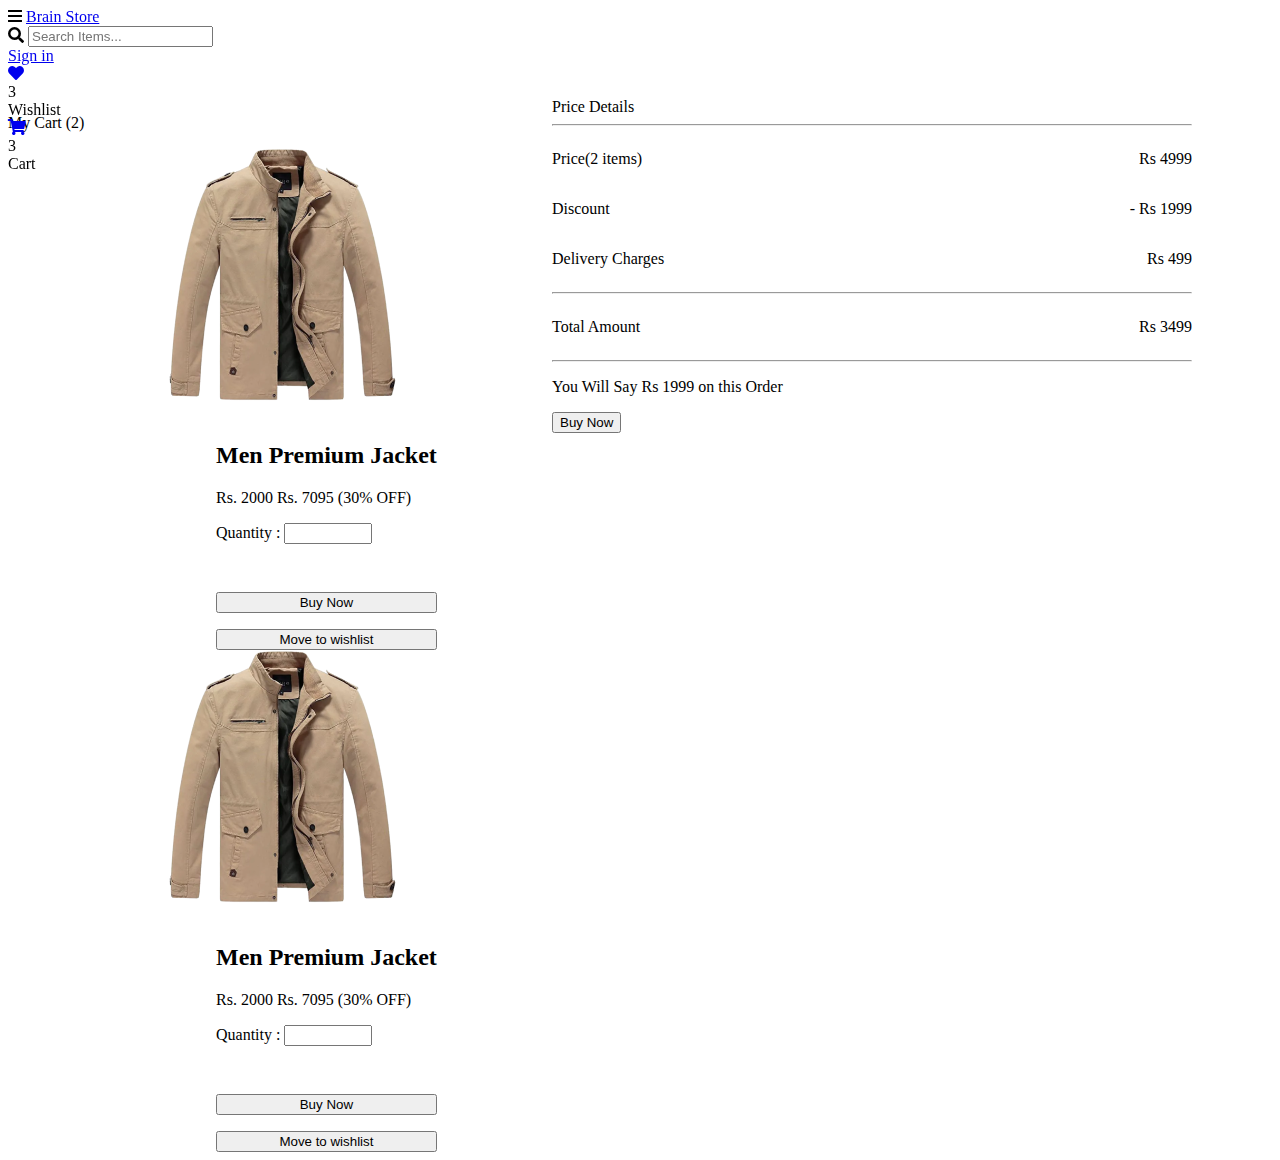
<file: cart.html>
<!DOCTYPE html>
<html lang="en">
  <head>
    <meta charset="UTF-8" />
    <meta http-equiv="X-UA-Compatible" content="IE=edge" />
    <meta name="viewport" content="width=device-width, initial-scale=1.0" />
    <link rel="stylesheet" href="./style.css" />
    <link rel="stylesheet" href="https://cerebrumui.netlify.app/style.css" />
    <title>Cart</title>
  </head>
  <body>
    <!-- Navbar -->
    <div class="cart__grid-container">
      <header class="main-head ecom-navbar z-index-lg cart__header">
        <nav class="nav-component">
          <div class="logo-wrapper">
            <span class="hamburger-icon"
              ><i class="fa fa-bars f-6 p-h-4"></i
            ></span>
            <a class="heading-4 t-c-1" href="index.html">Brain Store</a>
          </div>
          <div class="nav-searchBar-container ecom-searchbar">
            <span class="nav-searchIcon"
              ><i class="fa fa-search f-5 t-c-3"></i
            ></span>
            <input
              type="text"
              class="p-v-3 nav-searchBar"
              placeholder="Search Items..."
            />
          </div>
          <div class="link-wrapper">
            <a
              href="login.html"
              class="t-c-2 f-5 p-v-3 p-h-8 m-h-3 sign-in-button"
              >Sign in</a
            >
            <div class="badge-wrapper p-h-4 m-h-3">
              <span class="badge-icon f-8 m-2">
                <a href="wishlist.html" class="t-c-1">
                  <i class="fa fa-heart"></i
                ></a>
              </span>
              <div class="badge centered-row ecom-badge">3</div>
            </div>
            <span class="f-7 p-h-1 pointer badge-caption">Wishlist</span>
            <div class="badge-wrapper p-h-4 m-h-3">
              <span class="badge-icon f-8 m-2">
                <a href="cart.html" class="t-c-1"
                  ><i class="fa fa-shopping-cart"></i
                ></a>
              </span>
              <div class="badge centered-row ecom-badge">3</div>
            </div>
            <span class="f-7 p-h-1 pointer badge-caption">Cart</span>
          </div>
        </nav>
      </header>
      <!-- item-card -->
      <div class="cart__cards m-v-8">
        <p class="heading-3 center-text">
          My Cart <span class="f-8">(2)</span>
        </p>

        <section class="cart__card-container box-shadow-right">
          <div class="cart__img-div">
            <img src="./assets/image-1.png" alt="jacket-img" class="cart-img" />
          </div>
          <div class="cart__text-div p-6">
            <h2>Men Premium Jacket</h2>
            <p class="l-h-3">
              <span class="price f-7">Rs. 2000</span>
              <span class="line-through p-h-2 f-6">Rs. 7095</span>
              <span class="t-c-3 f-bold">(30% OFF)</span>
            </p>
            <label class="heading-4">Quantity :</label>
            <input
              type="number"
              id="points"
              name="points"
              step="1"
              class="quantity"
            />
            <div class="call-to-action cart__buttons-div">
              <button class="btn btn-danger t-c-1">Buy Now</button>
              <button class="btn outline-danger t-c-2">Move to wishlist</button>
            </div>
          </div>
        </section>

        <section class="cart__card-container box-shadow-right m-v-8">
          <div class="cart__img-div">
            <img src="./assets/image-1.png" alt="jacket-img" class="cart-img" />
          </div>
          <div class="cart__text-div p-6">
            <h2>Men Premium Jacket</h2>
            <p class="l-h-3">
              <span class="price f-7">Rs. 2000</span>
              <span class="line-through p-h-2 f-6">Rs. 7095</span>
              <span class="t-c-3 f-bold">(30% OFF)</span>
            </p>
            <label class="heading-4">Quantity :</label>
            <input
              type="number"
              id="points"
              name="points"
              step="1"
              class="quantity"
            />
            <div class="call-to-action cart__buttons-div">
              <button class="btn btn-danger t-c-1">Buy Now</button>
              <button class="btn outline-danger t-c-2">Move to wishlist</button>
            </div>
          </div>
        </section>
      </div>
      <!-- item-summart -->
      <section class="cart__order-summary m-v-8">
        <main class="cart__sumary-content p-8">
          <header class="heading-4">Price Details</header>
          <hr />
          <div class="order-data">
            <p class="f-6">Price(2 items)</p>
            <p class="f-6">Rs 4999</p>
          </div>
          <div class="order-data">
            <p class="f-6">Discount</p>
            <p class="f-6">- Rs 1999</p>
          </div>
          <div class="order-data">
            <p class="f-6">Delivery Charges</p>
            <p class="f-6">Rs 499</p>
          </div>
          <hr />
          <div class="order-data">
            <p class="heading-3">Total Amount</p>
            <p class="heading-3">Rs 3499</p>
          </div>
          <hr />
          <p class="f-6">You Will Say Rs 1999 on this Order</p>
          <button class="btn btn-danger t-c-1 final-cta w-100">Buy Now</button>
        </main>
      </section>
    </div>
  </body>
</html>
</file>
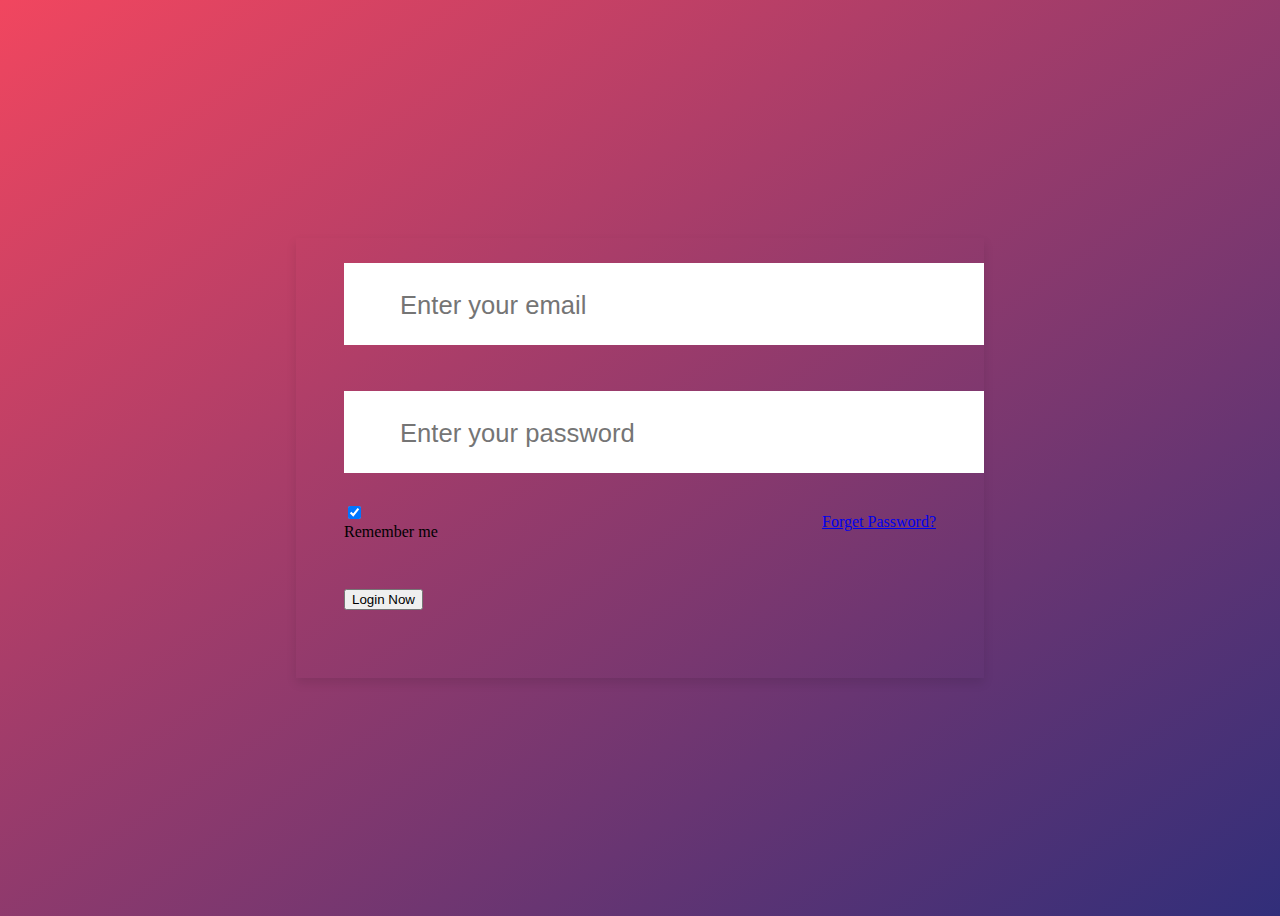
<file: login.html>
<!DOCTYPE html>
<html lang="en">
  <head>
    <meta charset="UTF-8" />
    <meta http-equiv="X-UA-Compatible" content="IE=edge" />
    <meta name="viewport" content="width=device-width, initial-scale=1.0" />
    <!-- IconsOut CSS -->
    <link
      rel="stylesheet"
      href="https://unicons.iconscout.com/release/v4.0.0/css/line.css"
    />
    <link rel="stylesheet" href="./style.css" />
    <title>login</title>
  </head>
  <body id="login-signup-page">
    <section class="forms__container">
      <main class="forms">
        <div class="form login">
          <span class="form__title heading-3">Login</span>
          <form action="#">
            <div class="input-field">
              <input
                type="text"
                placeholder="Enter your email"
                class="form__email-input"
                required
              />
              <i class="uil uil-envelope form-icon left-icon"></i>
            </div>
            <div class="input-field">
              <input
                type="password"
                placeholder="Enter your password"
                class="form__email-input password"
                required
              />
              <i class="uil uil-lock form-icon left-icon"></i>
              <i class="uil uil-eye-slash form-icon showHidePw"></i>
            </div>

            <div class="checkbox-container">
              <div class="checkbox-content">
                <label for="myCheckboxId" class="checkbox f-5">
                  <input
                    checked
                    class="checkbox__input"
                    type="checkbox"
                    name="myCheckboxName"
                    id="myCheckboxId"
                  />
                  <div class="checkbox__box"></div>
                  Remember me
                </label>
              </div>
              <a href="#" class="t-c-3 f-6 f-bold forget-password"
                >Forget Password?</a
              >
            </div>

            <div class="input-field button-container">
              <button class="btn btn-danger t-c-1 final-cta w-100 round-corner">
                Login Now
              </button>
            </div>
          </form>

          <div class="login-signup center-text">
            <span class="f-6"
              >Not a member?
              <a href="#" class="f-6 signup-link">Signup now</a>
            </span>
          </div>
        </div>

        <!-- sign up form -->

        <div class="form sign-up">
          <span class="form__title heading-3">Sign up</span>
          <form action="#">
            <div class="input-field">
              <input
                type="text"
                placeholder="Enter your name"
                class="form__email-input"
                required
              />
              <i class="uil uil-user form-icon left-icon"></i>
            </div>

            <div class="input-field">
              <input
                type="text"
                placeholder="Enter your email"
                class="form__email-input"
                required
              />
              <i class="uil uil-envelope form-icon left-icon"></i>
            </div>

            <div class="input-field">
              <input
                type="password"
                placeholder="Enter your password"
                class="form__email-input password"
                required
              />
              <i class="uil uil-lock form-icon left-icon"></i>
            </div>

            <div class="input-field">
              <input
                type="password"
                placeholder="Confirm password"
                class="form__email-input password"
                required
              />
              <i class="uil uil-lock form-icon left-icon"></i>
              <i class="uil uil-eye-slash form-icon showHidePw"></i>
            </div>

            <div class="checkbox-container">
              <div class="checkbox-content">
                <label for="myCheckboxId" class="checkbox f-5">
                  <input
                    checked
                    class="checkbox__input"
                    type="checkbox"
                    name="myCheckboxName"
                    id="myCheckboxId"
                  />
                  <div class="checkbox__box"></div>
                  I agree to terms and service
                </label>
              </div>
              <a href="#" class="t-c-3 f-6 f-bold forget-password"
                >Need help?</a
              >
            </div>

            <div class="input-field button-container">
              <button class="btn btn-danger t-c-1 final-cta w-100 round-corner">
                Sign-Up Now
              </button>
            </div>
          </form>

          <div class="login-signup center-text">
            <span class="f-6"
              >Already a member?
              <a href="#" class="f-6 login-link">Sign-in now</a>
            </span>
          </div>
        </div>
      </main>
    </section>
    <script src="form.js"></script>
  </body>
</html>
</file>
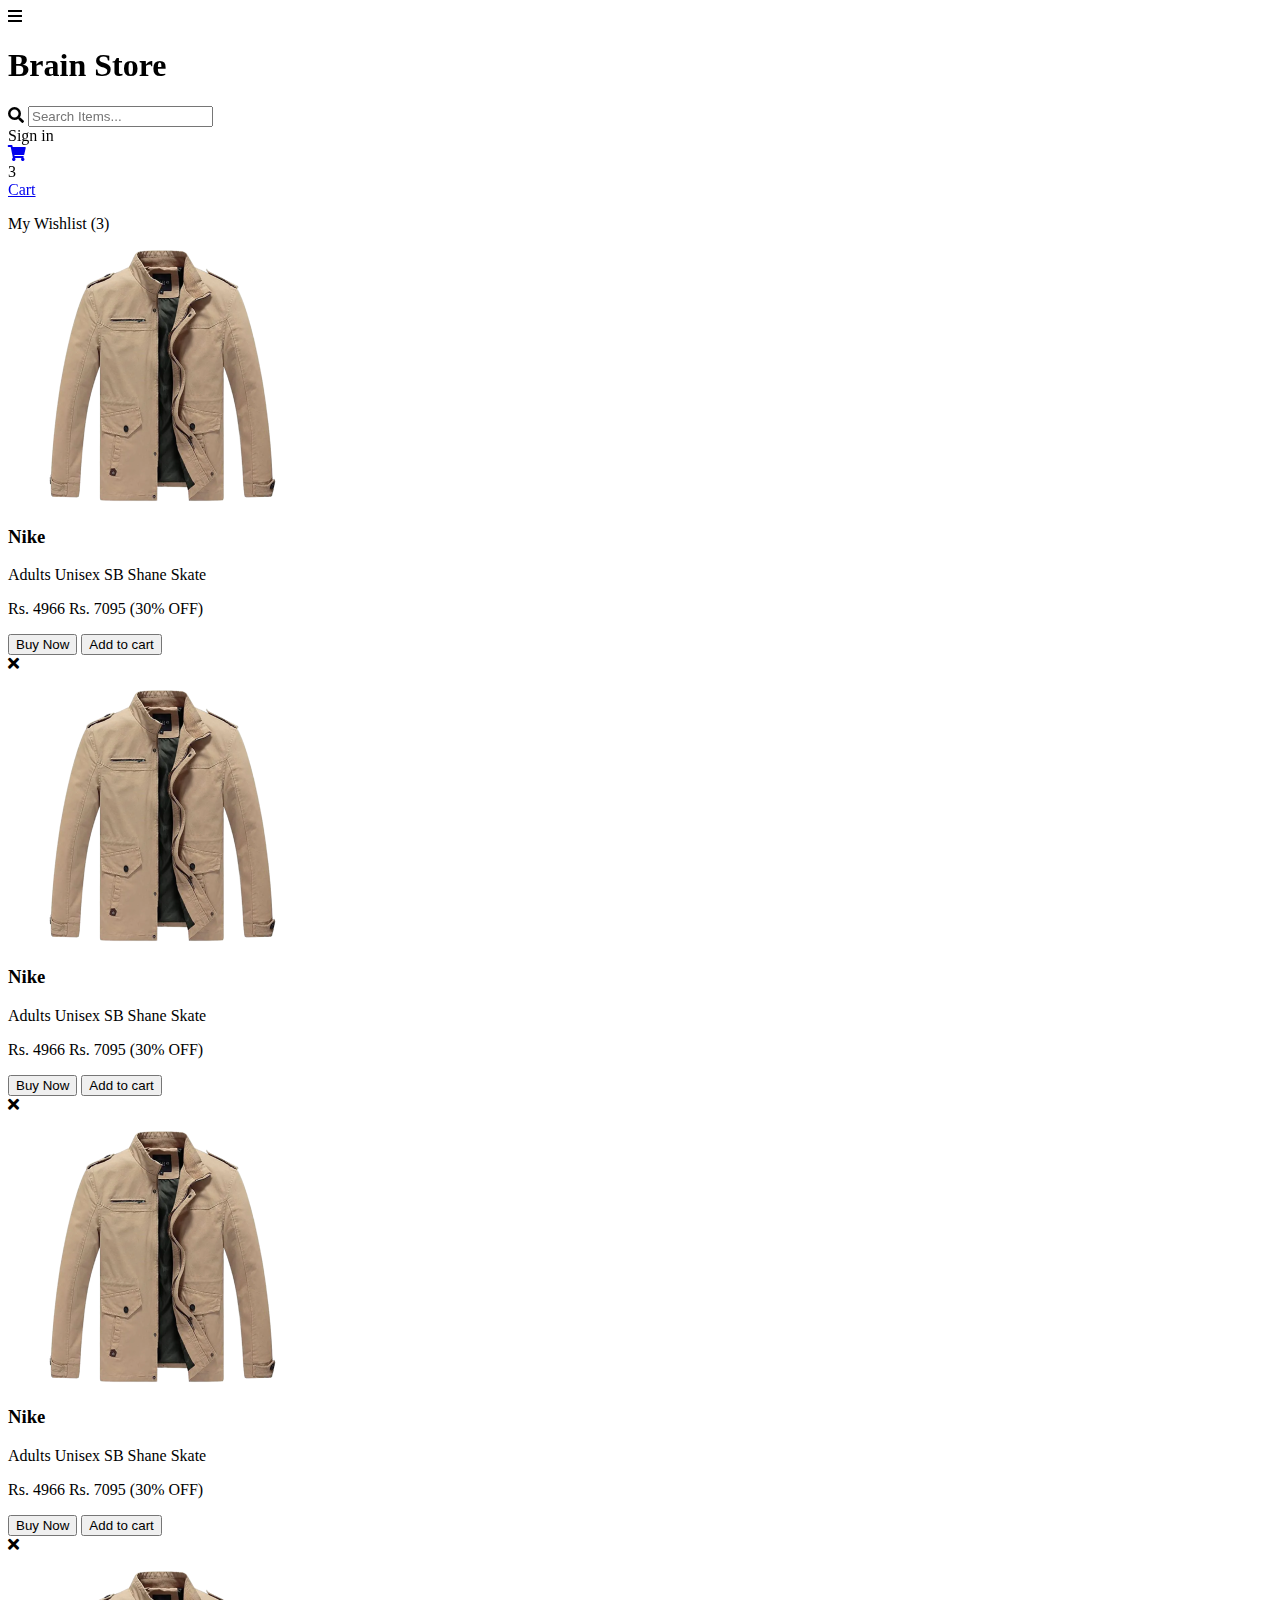
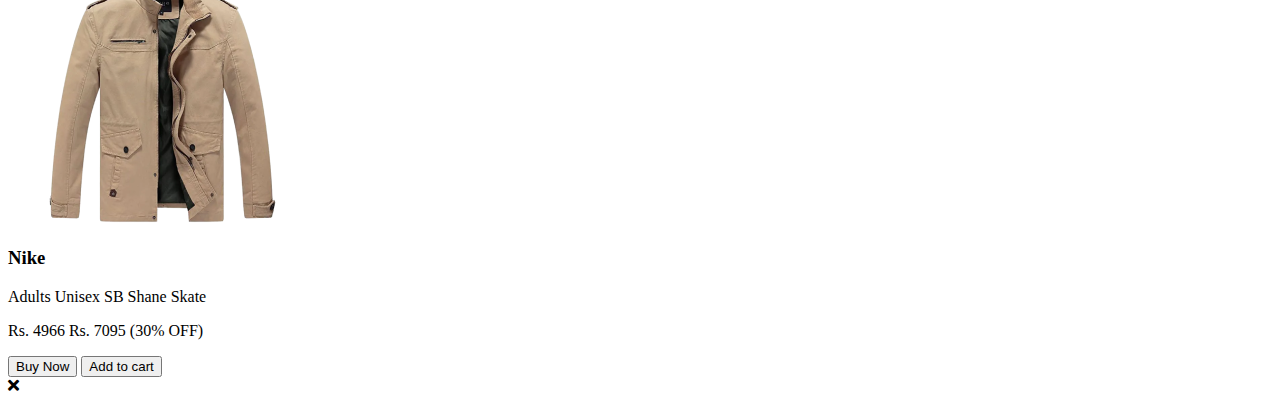
<file: wishlist.html>
<!DOCTYPE html>
<html lang="en">
  <head>
    <meta charset="UTF-8" />
    <meta http-equiv="X-UA-Compatible" content="IE=edge" />
    <meta name="viewport" content="width=device-width, initial-scale=1.0" />
    <title>Wishlist</title>
    <link rel="stylesheet" href="./style.css" />
  </head>
  <body>
    <header class="main-head ecom-navbar z-index-lg">
      <nav class="nav-component">
        <div class="logo-wrapper">
          <span class="hamburger-icon"
            ><i class="fa fa-bars f-6 p-h-4"></i
          ></span>
          <h1 class="nav-logo heading-4 p-h-2">Brain Store</h1>
        </div>
        <div class="nav-searchBar-container ecom-searchbar">
          <span class="nav-searchIcon"
            ><i class="fa fa-search f-5 t-c-3"></i
          ></span>
          <input
            type="text"
            class="p-v-3 nav-searchBar"
            placeholder="Search Items..."
          />
        </div>
        <div class="link-wrapper">
          <a class="t-c-2 f-5 p-v-3 p-h-8 m-h-3 sign-in-button">Sign in</a>
          <div class="badge-wrapper p-h-4 m-h-3">
            <span class="badge-icon f-8 m-2">
              <a href="cart.html" class="t-c-1"
                ><i class="fa fa-shopping-cart"></i
              ></a>
            </span>
            <div class="badge centered-row ecom-badge">3</div>
          </div>
          <a href="cart.html" class="f-7 t-c-1 badge-caption">Cart</a>
        </div>
      </nav>
    </header>
    <p class="heading-3 center-text">
      My Wishlist <span class="f-8">(3)</span>
    </p>
    <!-- Wishlish items -->
    <div class="centered-row space-around-row p-4">
      <article class="card-container m-4">
        <figure class="card-image-container wishlist__card-container">
          <img src="assets/image-1.png" alt="jacket-image" class="card-image" />
        </figure>
        <main class="card-body l-h-1">
          <h3 class="f-7">Nike</h3>
          <p class="f-5">Adults Unisex SB Shane Skate</p>
          <p class="l-h-3">
            <span class="price f-7">Rs. 4966</span>
            <span class="line-through">Rs. 7095</span>
            <span class="t-c-3 f-bold">(30% OFF)</span>
          </p>
        </main>
        <div class="call-to-action">
          <button class="btn btn-danger m-h-3 t-c-1">Buy Now</button>
          <button class="btn outline-danger m-h-3 t-c-2">Add to cart</button>
        </div>
        <span class="card-badge card-dismiss-icon"
          ><i class="fas f-8 p-4 fa-times"></i
        ></span>
      </article>

      <article class="card-container m-4">
        <figure class="card-image-container wishlist__card-container">
          <img src="assets/image-1.png" alt="jacket-image" class="card-image" />
        </figure>
        <main class="card-body l-h-1">
          <h3 class="f-7">Nike</h3>
          <p class="f-5">Adults Unisex SB Shane Skate</p>
          <p class="l-h-3">
            <span class="price f-7">Rs. 4966</span>
            <span class="line-through">Rs. 7095</span>
            <span class="t-c-3 f-bold">(30% OFF)</span>
          </p>
        </main>
        <div class="call-to-action">
          <button class="btn btn-danger m-h-3 t-c-1">Buy Now</button>
          <button class="btn outline-danger m-h-3 t-c-2">Add to cart</button>
        </div>
        <span class="card-badge card-dismiss-icon"
          ><i class="fas f-8 p-4 fa-times"></i
        ></span>
      </article>

      <article class="card-container m-4">
        <figure class="card-image-container wishlist__card-container">
          <img src="assets/image-1.png" alt="jacket-image" class="card-image" />
        </figure>
        <main class="card-body l-h-1">
          <h3 class="f-7">Nike</h3>
          <p class="f-5">Adults Unisex SB Shane Skate</p>
          <p class="l-h-3">
            <span class="price f-7">Rs. 4966</span>
            <span class="line-through">Rs. 7095</span>
            <span class="t-c-3 f-bold">(30% OFF)</span>
          </p>
        </main>
        <div class="call-to-action">
          <button class="btn btn-danger m-h-3 t-c-1">Buy Now</button>
          <button class="btn outline-danger m-h-3 t-c-2">Add to cart</button>
        </div>
        <span class="card-badge card-dismiss-icon"
          ><i class="fas f-8 p-4 fa-times"></i
        ></span>
      </article>

      <article class="card-container m-4">
        <figure class="card-image-container wishlist__card-container">
          <img src="assets/image-1.png" alt="jacket-image" class="card-image" />
        </figure>
        <main class="card-body l-h-1">
          <h3 class="f-7">Nike</h3>
          <p class="f-5">Adults Unisex SB Shane Skate</p>
          <p class="l-h-3">
            <span class="price f-7">Rs. 4966</span>
            <span class="line-through">Rs. 7095</span>
            <span class="t-c-3 f-bold">(30% OFF)</span>
          </p>
        </main>
        <div class="call-to-action">
          <button class="btn btn-danger m-h-3 t-c-1">Buy Now</button>
          <button class="btn outline-danger m-h-3 t-c-2">Add to cart</button>
        </div>
        <span class="card-badge card-dismiss-icon"
          ><i class="fas f-8 p-4 fa-times"></i
        ></span>
      </article>
    </div>
  </body>
</html>
</file>
<file: style.css>
@import url('https://cerebrumui.netlify.app/style.css');
@import url('https://cdnjs.cloudflare.com/ajax/libs/font-awesome/5.15.4/css/all.min.css');
@import url('css/cart.css');
@import url('css/listing.css');
@import url('css/homepage.css');
@import url('css/wishlist.css');
@import url('css/login.css');
</file>
